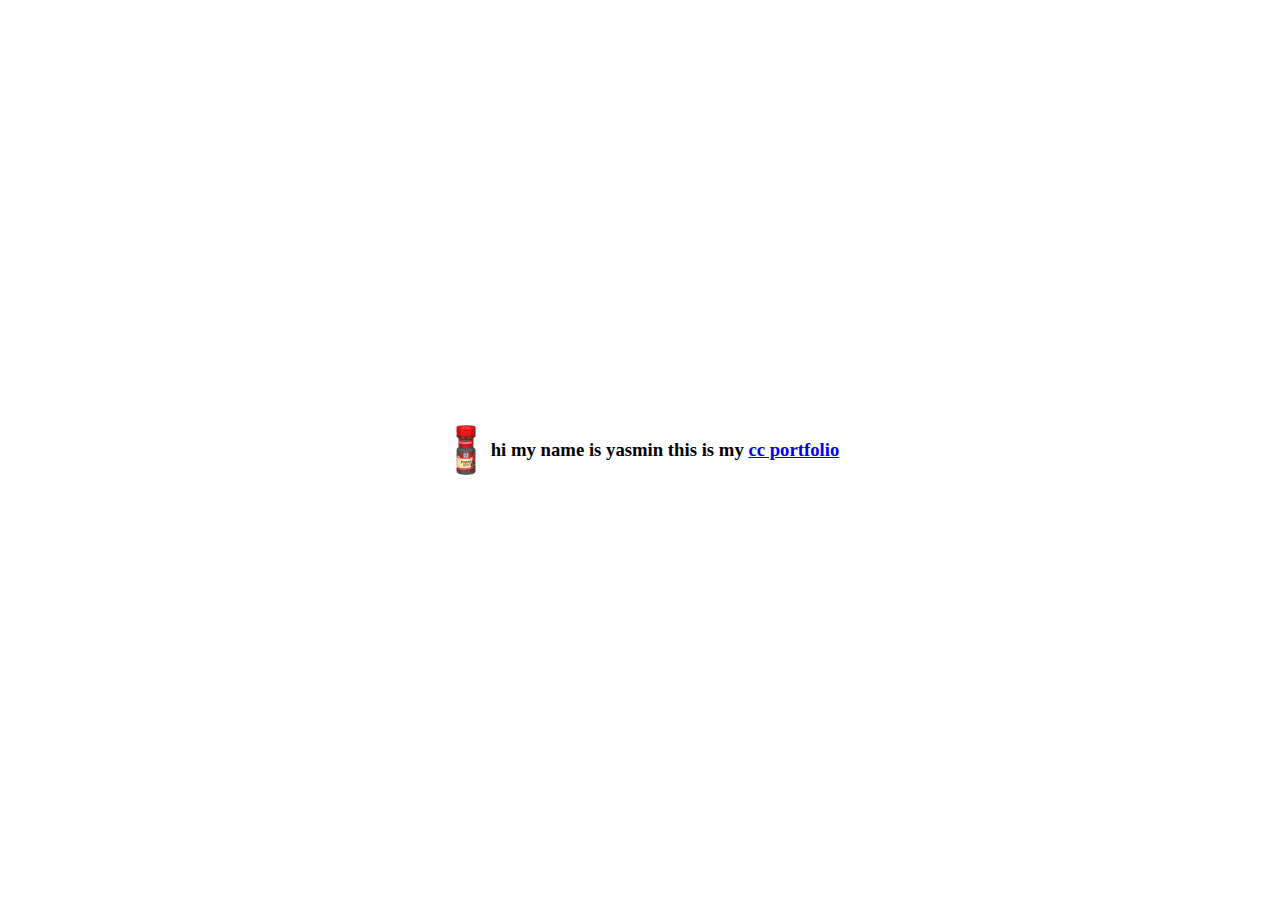
<file: index.html>
<!DOCTYPE html>
<html lang="en">
<head>
    <link rel="stylesheet" href="style.css">
    <meta charset="UTF-8">
    <meta name="viewport" content="width=device-width, initial-scale=1.0">
    <title>Yasmin</title>
    <link rel="icon" type="image/x-icon" href="favicon.ico">
</head>

<body>
    <img src="poppyseed.jpg">
    <h3>hi my name is yasmin
        this is my <a href="portfolio.html">cc portfolio</a>
    </h3>
</body>

</html>
</file>
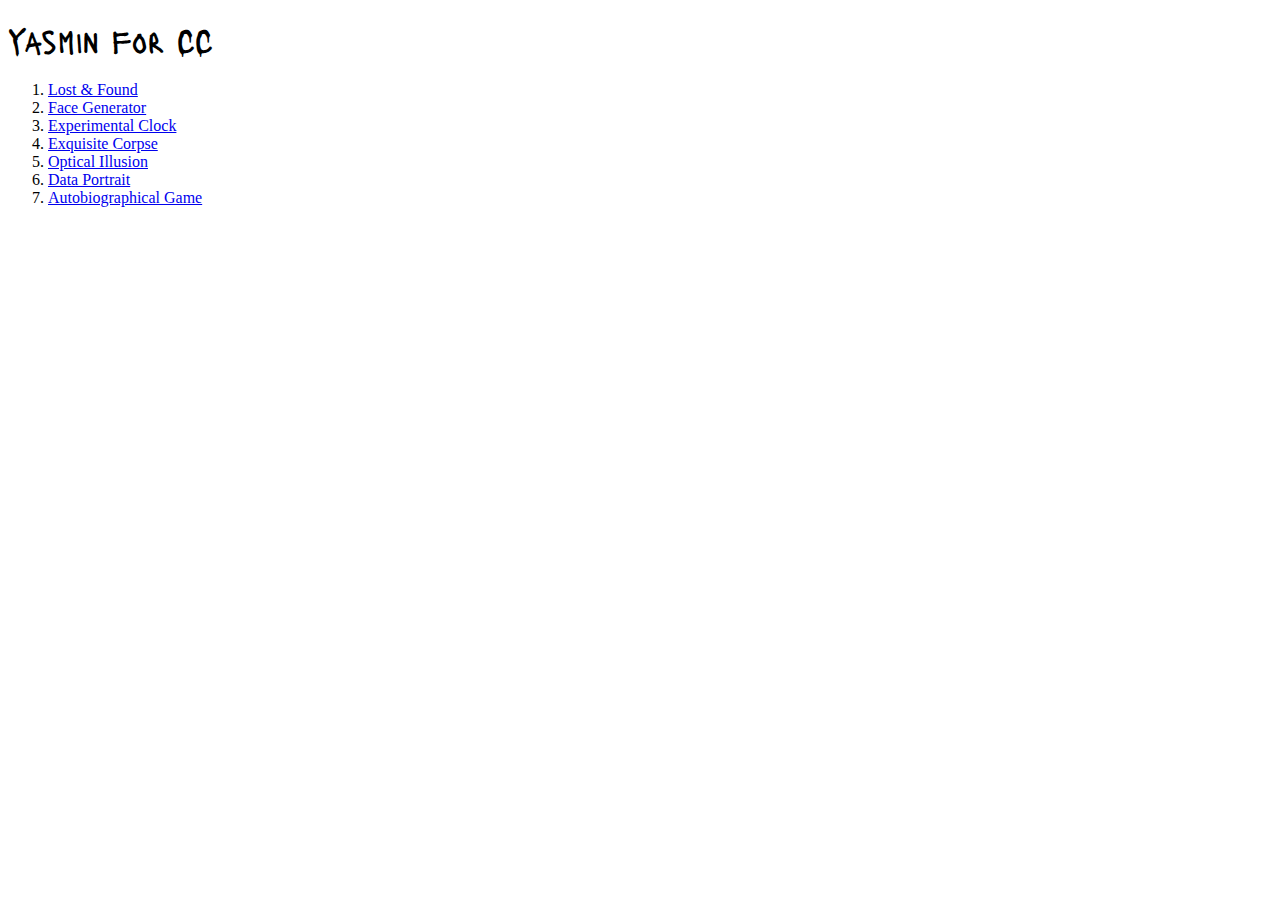
<file: test website/index.html>
<!DOCTYPE html>
<html lang="en">
<head>
    <link rel="preconnect" href="https://fonts.googleapis.com">
<link rel="preconnect" href="https://fonts.gstatic.com" crossorigin>
<link href="https://fonts.googleapis.com/css2?family=Lacquer&family=Pixelify+Sans:wght@400..700&family=Press+Start+2P&family=Roboto+Mono:ital,wght@0,100..700;1,100..700&display=swap" rel="stylesheet">

    <link rel="stylesheet" href="style.css">

    <meta charset="UTF-8">
    <meta name="viewport" content="width=device-width, initial-scale=1.0">
    
    <title>Yasmin</title>
    <link rel="icon" type="image/x-icon" href="favicon.ico">
</head>
<body>
    <h1>Yasmin for CC</h1>
    <ol>
        <li>
         <a href="lost&found.html">Lost & Found</a>   
        </li>
        <li>
        <a href="cadoman.html">Face Generator</a>
        </li>
        <li>
        <a href="oven.html">Experimental Clock</a>
        </li>
        <li>
            <a href="monster.html">Exquisite Corpse</a>
        </li>
        <li>
            <a href="illusion.html">Optical Illusion</a>
        </li>
        <li>
        <a href="bottles.html">Data Portrait</a>
        </li>
        <li>
        <a href="spookydash.html">Autobiographical Game</a>
        </li>

    </ol>
</body>
</html>
</file>
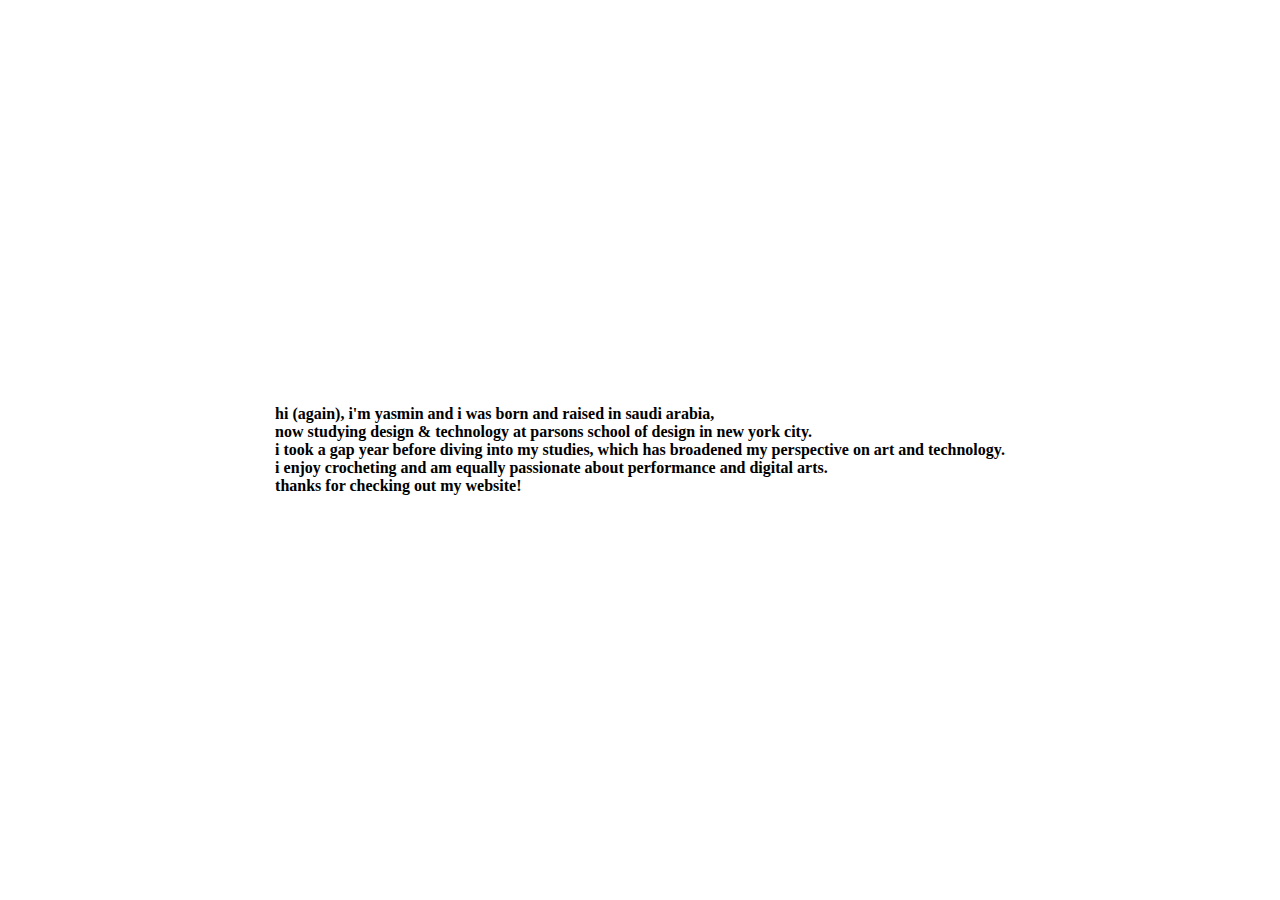
<file: me.html>
<!DOCTYPE html>
<html lang="en">
<head>
    <link rel="stylesheet" href="style.css">
    <meta charset="UTF-8">
    <meta name="viewport" content="width=device-width, initial-scale=1.0">
    <title>Yasmin</title>
    <link rel="icon" type="image/x-icon" href="favicon.ico">
</head>

<body>
   
    <h4>hi (again), i'm yasmin and i was born and raised in saudi arabia, <br>
        now studying design & technology at parsons school of design in new york city.<br>
         i took a gap year before diving into my studies, which has broadened my perspective on art and technology. <br>
        i enjoy crocheting and am equally passionate about performance and digital arts. <br>
        thanks for checking out my website!

    </h4>
</body>

</html>
</file>
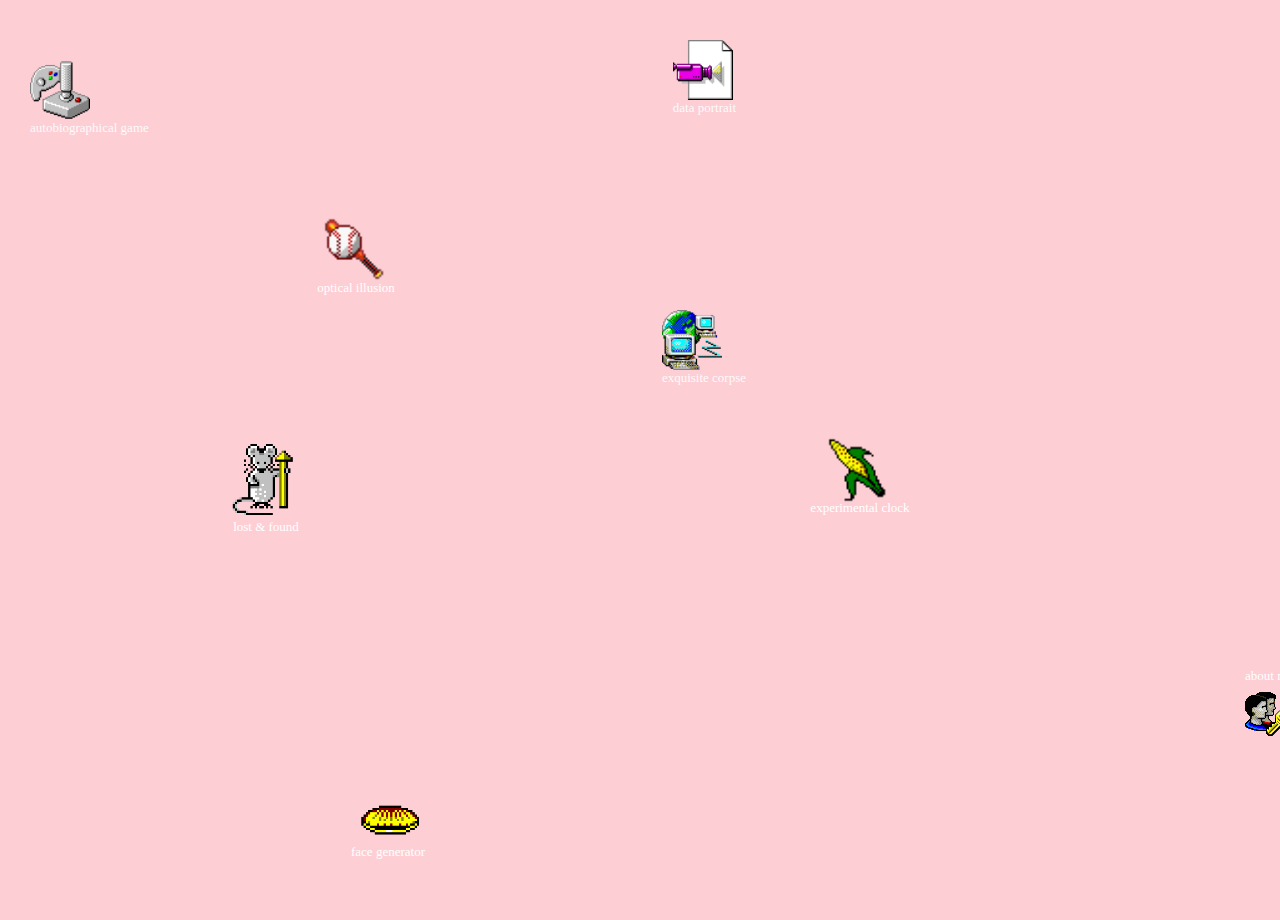
<file: portfolio.html>
<!DOCTYPE html>
<html lang="en">
    <head>
        <meta charset="UTF-8">
        <meta name="viewport" content="width=device-width, initial-scale=1.0">
        <title>Yasmin's Portfolio</title>
        <link rel="stylesheet" href="portfolio-style.css">
    </head>
    <body>
        <div class="container">
            <div class="link-item joystick">
                <a href="spookydash.html">
                    <img src="joystick.png" alt="Autobiographical Game Icon">
                    <div>autobiographical game</div>
                </a>
            </div>
            <div class="link-item monster">
                <a href="monster.html">
                    <img src="monster.png" alt="Monster icon">
                    <div>exquisite corpse</div>
                </a>
            </div>
            <div class="link-item bottles">
                <a href="bottles.html">
                    <img src="bottles.png" alt="bottles icon">
                    <div>data portrait</div>
                </a>
            </div>
            <div class="lost">
                <a href="lost&found.html">
                    <img src="lost&found.png" alt="lost icon">
                </a>
                <div class="caption">lost & found</div>
            </div>
            <div class="cadoman">
                <a href="cadoman.html">
                    <img src="cadoman.gif" alt="cadoman icon">
                </a>
                <div class="caption">face generator</div>
            </div>  
            <div class="oven">
                <a href="oven.html">
                    <img src="oven.gif" alt="oven icon">
                </a>
                <div class="caption">experimental clock</div>
        </div>
        <div class="illusion">
            <a href="illusion.html">
                <img src="illusion.gif" alt="illusion icon">
            </a>
            <div class="caption">optical illusion</div>
    </div>
    <div class ="me">
        <a href="me.html">
            <img src="me.png" alt="me">
        </a>
        <div class="caption">about me</div>
    </div>
    </body>
</html>
</file>
<file: style.css>
body {
    display: flex;
    justify-content: center;
    align-items: center;
    height: 100vh; 
    margin: 0; 
}
img {
    width: 50px;  

h3 {
    font-size: 14px;
}
}
</file>
<file: test website/style.css>
h1 {
    font-family: "Lacquer", system-ui;
    font-weight: 400;
    font-style: normal;
}
</file>
<file: portfolio-style.css>
body {
    background-color: rgb(254, 206, 213);  
    color: #fbfbfb;  
    font-size: 13px;  
    margin: 0;  
    padding: 10px;  
    height: 100vh;  
    position: relative;  
}

.container {
    width: 60%;  
    height: 100%;  
    position: relative;  
}

.link-item {
    position: absolute;  
    display: block;  
}

.link-item a {
    text-decoration: none;  
    color: inherit;  
}

.link-item a img {
    width: 60px;  
    display: block;  
}


.joystick {
    top: 50px;  
    left: 20px;  
}

.monster {
    top: 300px;  
    right: 20px;  
}


.cadoman {
    bottom: 50px;  
    left: 50%;     
    transform: translateX(-50%); /* offset by half of its own width to center */
    position: absolute; 
}

.cadoman a {
    display: block;  
    text-align: center;  
    width: 150px;  
}

.cadoman a img {
    width: 150px;  
    height: auto;  
    display: block;  
}

.cadoman .caption {
    text-align: center;  
    margin-top: -40px; 
    color: #ffffff;  
    font-size: 13px;  
}

.bottles {
    top: 30px;
    right: 30px;
}

.lost {
    top: 400px;  
    right: 350px;  
    transform: translateX(-50%); 
    position: absolute; 
}

.lost a {
    display: block;  
    text-align: center;  
    width: 150px;  
}

.lost a img {
    width: 150px;  
    height: auto;  
    display: block;  
}

.lost .caption {
    text-align: center;  
    margin-top: -30px; 
    color: #ffffff;  
    font-size: 13px;  
}

.oven {
    top: 400px;  
    left: 850px;  
    transform: translateX(-50%); 
    position: absolute; 
}

.oven a {
    display: block;  
    text-align: center;  
    width: 130px;  
}

.oven a img {
    width: 130px;  
    height: auto;  
    display: block;  
}

.oven .caption {
    text-align: center;  
    margin-top: -30px; 
    color: #ffffff;  
    font-size: 13px;  
}

.illusion {
    top: 180px;  
    right: 280px;  
    transform: translateX(-50%); 
    position: absolute; 
}

.illusion a {
    display: block;  
    text-align: center;  
    width: 130px;  
}

.illusion a img {
    width: 130px;  
    height: auto;  
    display: block;  
}

.illusion .caption {
    text-align: center;  
    margin-top: -30px; 
    color: #ffffff;  
    font-size: 13px;  
}

.me {
    top: 680px;  
    left: 1300px;  
    transform: translateX(-50%); 
    position: absolute; 
}

.me a {
    display: block;  
    text-align: center;  
    width: 130px;  
}

.me a img {
    height: auto;  
    display: block;  
}

.me .caption {
    text-align: top;  
    margin-top: -70px; 
    color: #ffffff;  
    font-size: 13px;  
}
</file>
